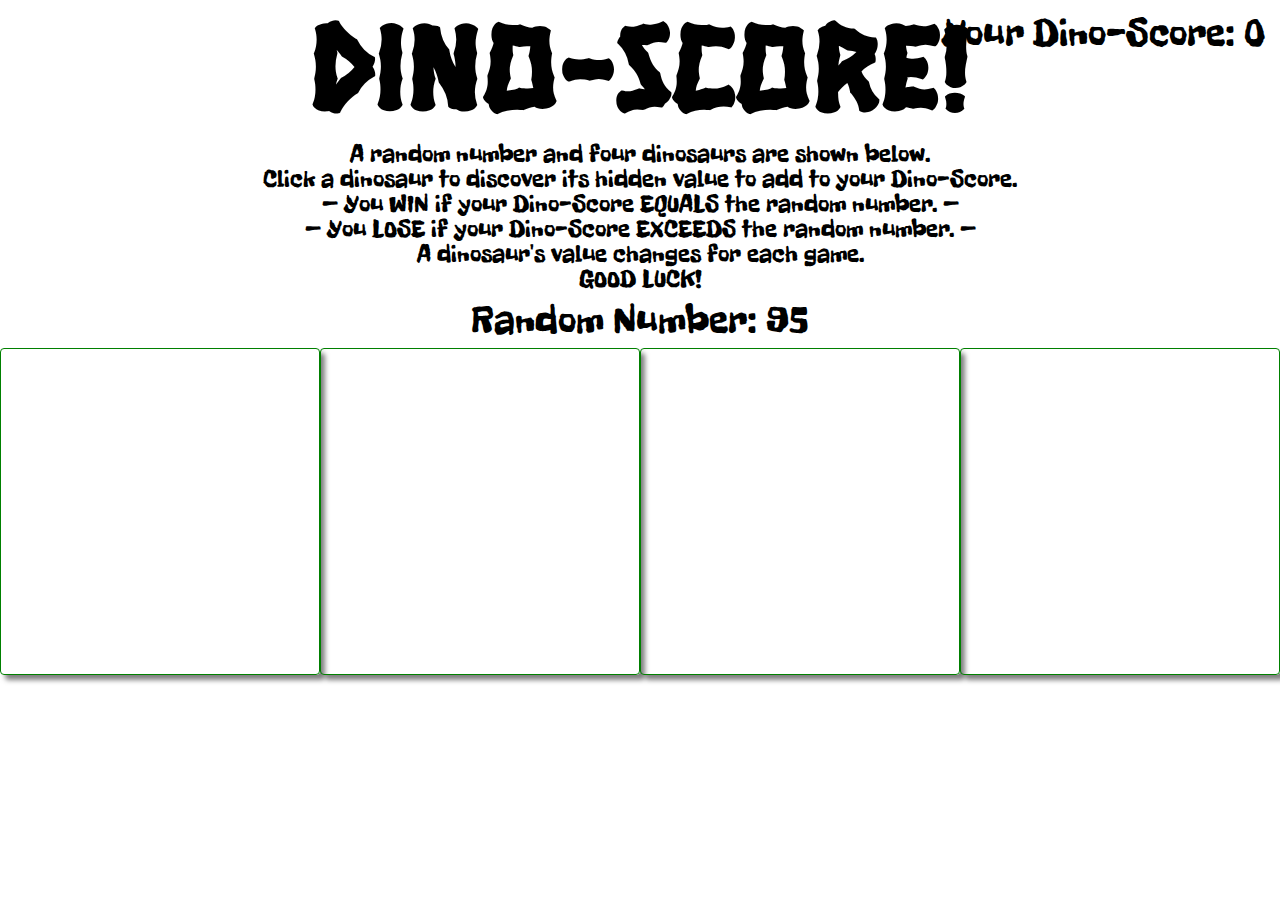
<file: index.html>
<!DOCTYPE html>
<html lang="en">

<head>
    <meta charset="UTF-8">
    <meta name="viewport" content="width=device-width, initial-scale=1.0">
    <meta http-equiv="X-UA-Compatible" content="ie=edge">
    <title>unit-4-game</title>
    <script type="text/javascript" src="https://cdnjs.cloudflare.com/ajax/libs/jquery/3.2.1/jquery.min.js"></script>
    <link href="https://fonts.googleapis.com/css?family=Dokdo|Freckle+Face|Hanalei+Fill" rel="stylesheet">
    <link rel="stylesheet" type="text/css" href="assets/css/reset.css">
    <link rel="stylesheet" type="text/css" href="assets/css/style.css">
</head>

<body>
    <header id="header">
        <h1>Dino-Score!</h1>
    </header>

    <br>

    <div class="rules">
        <p>A random number and four dinosaurs are shown below.</p>

        <p>Click a dinosaur to discover its hidden value to add to your Dino-Score.</p>

        <p>— You WIN if your Dino-Score EQUALS the random number. —</p>

        <p>— You LOSE if your Dino-Score EXCEEDS the random number. —</p>

        <p>A dinosaur's value changes for each game.</p>

        <p>GOOD LUCK!</p>
    </div>

    <br>

    <p id="result"></p>

    <br>

    <div class="dinosaurs">

    </div>

    <br>

    <p id="score"></p>

    <br>

    <p id="win"></p>

    <br>

    <p id="lost"></p>

    <audio id="audio">
        <source src="win-roar.mp3" type="assets">
        <source src="lose-roar.mp3" type="assets">
    </audio>

    <script type="text/javascript" src="assets/javascript/game.js"></script>
</body>

</html>
</file>
<file: assets/css/style.css>
html {
    background: url("https://wallpapercave.com/wp/gQSluWK.jpg") no-repeat center center fixed;
    -webkit-background-size: cover;
    -moz-background-size: cover;
    -o-background-size: cover;
    background-size: cover;
  } 
  
  header {
    font-family: 'Hanalei Fill', cursive;
    color: black;
    text-align: center;
    font-size: 125px;
  }

  p {
    font-family: 'Freckle Face', cursive;
    color: black;
    text-align: center;
    font-size: 25px;
    line-height: 25px;
}

#result {
    font-size: 40px;
    color: black;
    text-align: center;
}

.rules {
    font-size: 25px;
    color: black;
    text-align: center;
    font-family: 'Freckle Face', cursive;
}

#score {
    font-size: 40px;
    color: black;
    text-align: center;
    font-family: 'Freckle Face', cursive;
    position: absolute;
    top: 5px;
    right: 0px;
    margin-top: 15px;
    margin-right: 15px;
}

#win {
    font-size: 40px;
    color: black;
    text-align: center;
    font-family: 'Freckle Face', cursive;
    position: absolute;
    top: 52px;
    right: 0px;
    margin-top: 15px;
    margin-right: 15px;
}

#lost {
    font-size: 40px;
    color: black;
    text-align: center;
    font-family: 'Freckle Face', cursive;
    position: absolute;
    top: 87px;
    right: 0px;
    margin-top: 15px;
    margin-right: 15px;
}

.dinosaurs {
    display: flex;
    justify-content: space-around;
    align-items: center;
}

.dinosaur {
    border: 1px solid green;
    height: 325px;
    width: 325px;
    border-radius: 4px;
    box-shadow: 5px 5px 5px rgba(0, 0, 0, 0.5);
    transition: box-shadow 1s; transform: 2s;
}

.dinosaur:hover {
    box-shadow: 15px 15px 15px rgba(0, 0, 0, 0.5);
    transform: translate(5px, 5px);
    cursor: pointer;
    transition: box-shadow 1s; transform: 2s;
}

img {
    width: 50px;
}
</file>
